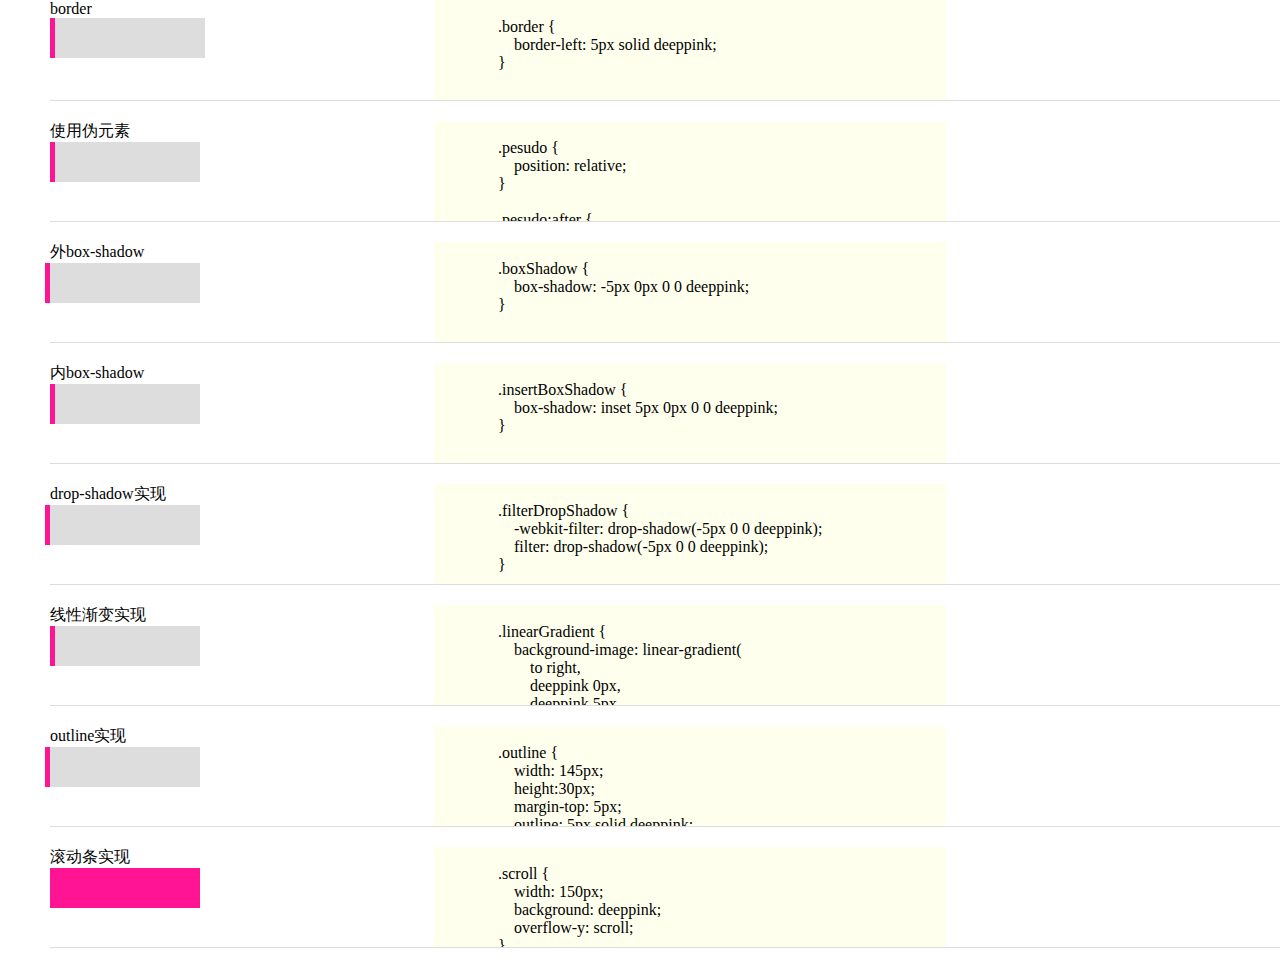
<file: css-tips/index.html>
<!doctpye html>
<html>

<head>
    <meta charset="utf-8">
    <title>单标签实现左侧细栏的效果</title>
    <style>
        * {
            padding: 0;
            margin: 0;
        }

        .part {
            margin-left: 50px;
            height: 100px;
            width: 100%;
            border-bottom: 1px solid #ddd;
            margin-bottom: 20px;

        }

        p {
            height: 40px;
            width: 150px;
            background-color: #ddd;
        }

        .contentLeft {
            float: left;
            width: 30%;
            height: 100%;
            min-width: 320px;
        }

        .contentRight {
            float: left;
            width: 40%;
            height: 100%;
            background-color: #ffffee;
            min-width: 500px;
        }

        .contentRight>style {
            height: 100%;
            display: block;
            overflow-y: scroll;
            white-space: pre;
        }
    </style>
</head>

<body>
    <!-- border -->
    <div class="part">
        <div class="contentLeft">
            <span>border</span>
            <p class="border"></p>
        </div>
        <div class="contentRight">
            <style contenteditable=true>
                .border {
                    border-left: 5px solid deeppink;
                }
            </style>
        </div>
    </div>
    <!-- 使用伪元素 -->
    <div class="part">
        <div class="contentLeft">
            <span>使用伪元素</span>
            <p class="pesudo"></p>
        </div>
        <div class="contentRight">
            <style contenteditable=true>
                .pesudo {
                    position: relative;
                }

                .pesudo:after {
                    position: absolute;
                    left: 0;
                    width: 5px;
                    height: 100%;
                    background-color: deeppink;
                    content: '';
                }
            </style>
        </div>
    </div>
    <!-- 外box-shadow -->
    <div class="part">
        <div class="contentLeft">
            <span>外box-shadow</span>
            <p class="boxShadow"></p>
        </div>
        <div class="contentRight">
            <style contenteditable=true>
                .boxShadow {
                    box-shadow: -5px 0px 0 0 deeppink;
                }
            </style>
        </div>
    </div>
    <!-- 内box-shadow -->
    <div class="part">
        <div class="contentLeft">
            <span>内box-shadow</span>
            <p class="insertBoxShadow"></p>
        </div>
        <div class="contentRight">
            <style contenteditable=true>
                .insertBoxShadow {
                    box-shadow: inset 5px 0px 0 0 deeppink;
                }
            </style>
        </div>
    </div>
    <!-- drop-shadow实现 -->
    <div class="part">
        <div class="contentLeft">
            <span>drop-shadow实现</span>
            <p class="filterDropShadow"></p>
        </div>
        <div class="contentRight">
            <style contenteditable=true>
                .filterDropShadow {
                    -webkit-filter: drop-shadow(-5px 0 0 deeppink);
                    filter: drop-shadow(-5px 0 0 deeppink);
                }
            </style>
        </div>
    </div>
    <!-- 线性渐变 -->
    <div class="part">
        <div class="contentLeft">
            <span>线性渐变实现</span>
            <p class="linearGradient"></p>
        </div>
        <div class="contentRight">
            <style contenteditable=true>
                .linearGradient {
                    background-image: linear-gradient(
                        to right, 
                        deeppink 0px, 
                        deeppink 5px, 
                        transparent 5px
                    );
                }
            </style>
        </div>
    </div>
    <!-- outline -->
    <div class="part">
        <div class="contentLeft">
            <span>outline实现</span>
            <p class="outline"></p>
        </div>
        <div class="contentRight">
            <style contenteditable=true>
                .outline {
                    width: 145px;
                    height:30px;
                    margin-top: 5px;
                    outline: 5px solid deeppink;
                    position: relative;
                }

                .outline:after {
                    position: absolute;
                    content: '';
                    top: -5px;
                    bottom: -5px;
                    right: -5px;
                    left: 0;
                    background: #ddd;
                }
            </style>
        </div>
    </div>
    <!-- 滚动条 -->
    <div class="part">
        <div class="contentLeft">
            <span>滚动条实现</span>
            <p class="scroll"></p>
        </div>
        <div class="contentRight">
            <style contenteditable=true>
                .scroll {
                    width: 150px;
                    background: deeppink;
                    overflow-y: scroll;
                }

                .scroll::-webkit-scrollbar {
                    background-color: #ddd;
                    width: 145px;
                }
            </style>
        </div>
    </div>
</body>

</html>
</file>
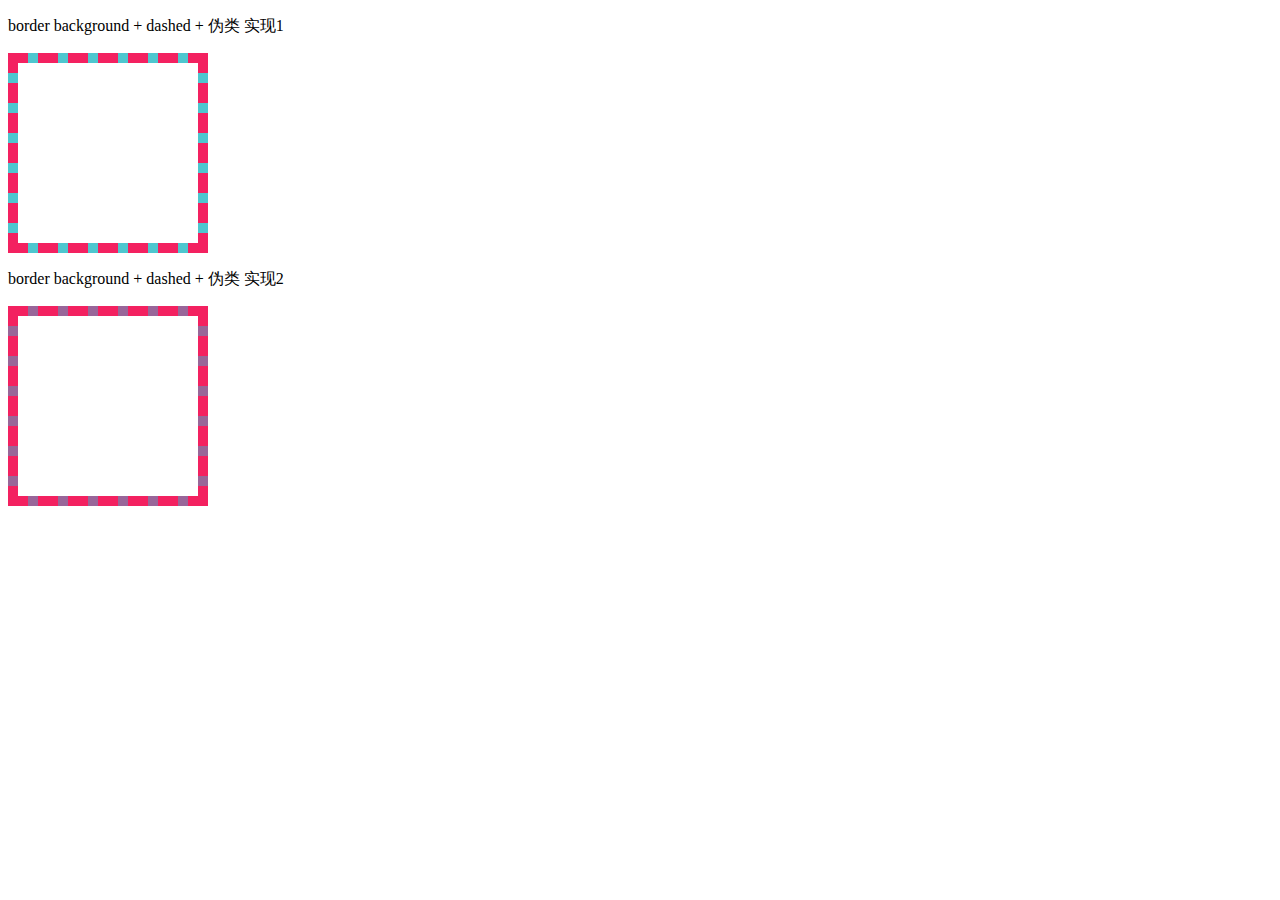
<file: css-tips/single_tag_2.html>
<!doctype html>
<html>

<head>
    <title>单标签实现条纹背景</title>
    <style>
        div {
            position: relative;
            width: 180px;
            height: 180px;
        }

        .dashed {
            background: #4dc7cf;
            border: 10px dashed #f32160;
        }
        .dashed:after {
            content: "";
            position: absolute;
            top: 0;
            left: 0;
            bottom: 0;
            right: 0;
            background-color: #fff;
        }
        .dashed2 {
            background: #fff;
            background-clip: padding-box;
            border: 10px dashed #f32160;
        }
        .dashed2::before{
            content: '';
            position: absolute;
            top: -10px;
            left: -10px;
            bottom: -10px;
            right: -10px;
            background: #996699;
            z-index: -1;
        }
    </style>
</head>

<body>
    <!-- border background + dashed + 伪类 实现 -->
    <p>border background + dashed + 伪类 实现1</p>
    <div class="dashed"></div>
    <!-- border background + dashed + 伪类 实现 -->
    <p>border background + dashed + 伪类 实现2</p>
    <div class="dashed2"></div>
</body>

</html>
</file>
